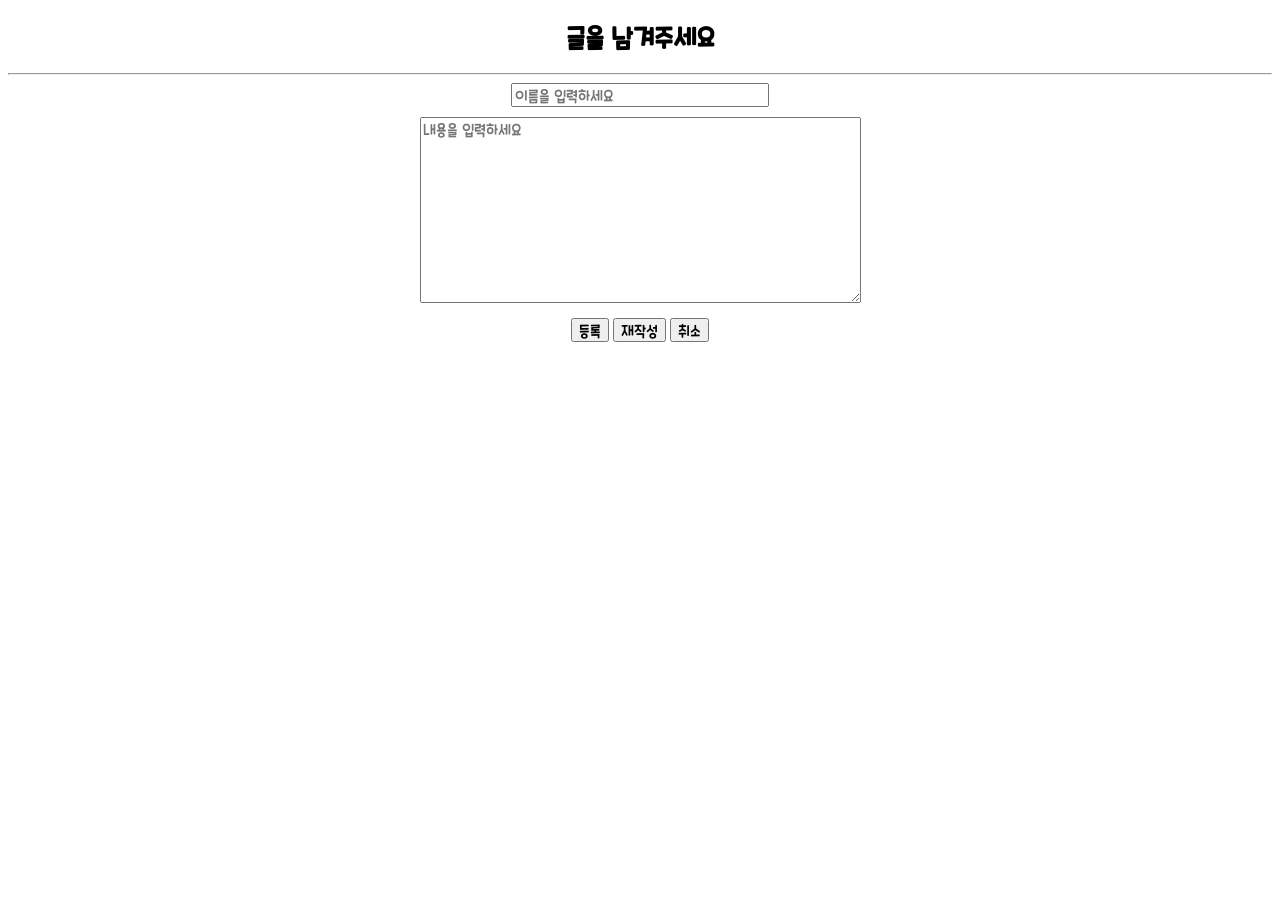
<file: src/main/resources/static/visitorForm.html>
<!DOCTYPE html>
<html lang="en">
<head>
    <meta charset="UTF-8">
    <title>방명록 작성</title>
    <link rel="stylesheet" href="css/visitor.css" />
</head>
<body>
  <h2>글을 남겨주세요</h2>
  <hr>
  <form action="/vinsert" method="post">
    <input type="text" name="name" placeholder="이름을 입력하세요" required/><br>
    <textarea name="memo" rows="10" cols="35" placeholder="내용을 입력하세요" required></textarea><br>
    <input type="submit" value="등록" />
    <input type="reset" value="재작성" />
    <input type="button" value="취소" onclick="location.href='/visitorMain'" />
  </form>
</body>
</html>
</file>
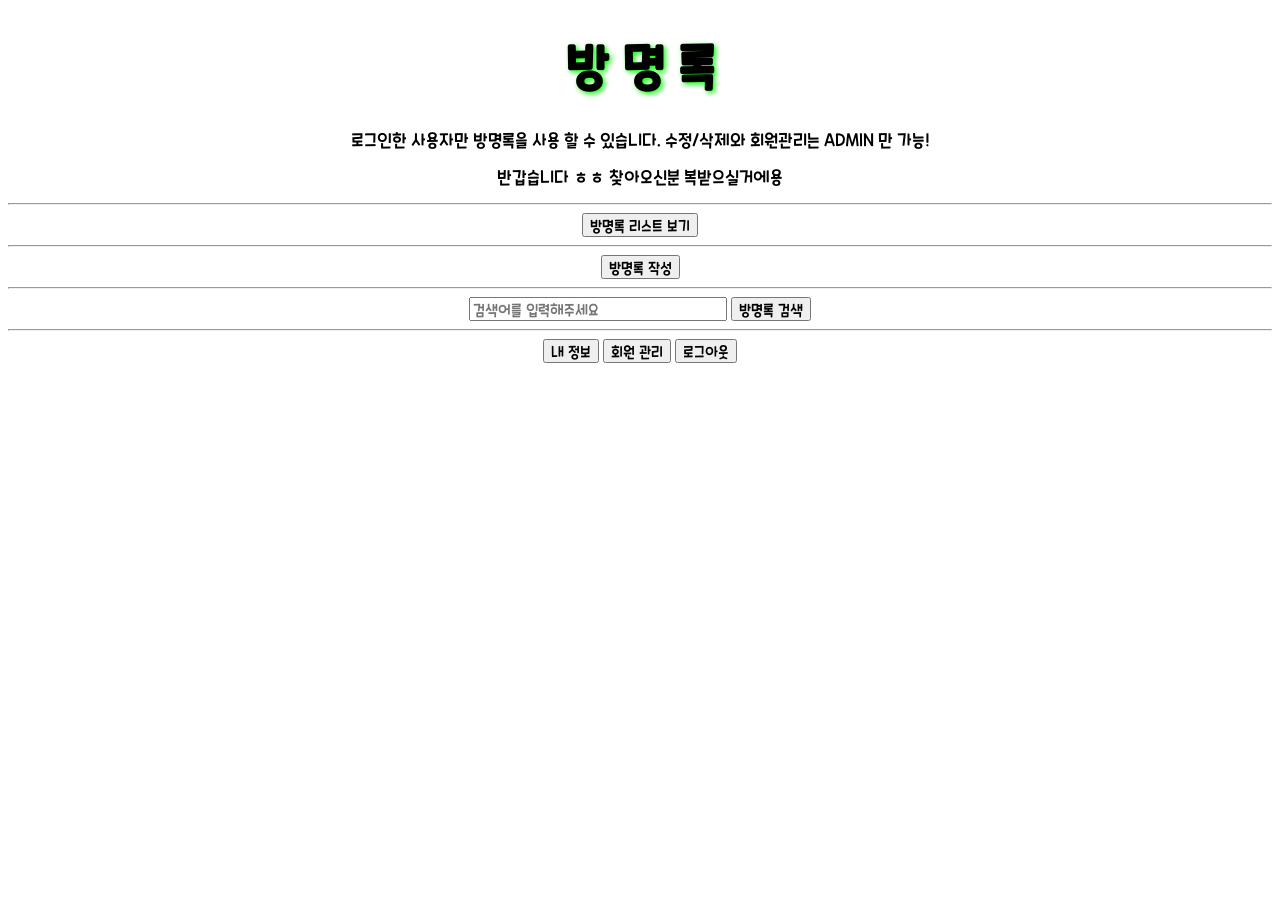
<file: src/main/resources/static/visitorMain.html>
<!DOCTYPE html>
<html lang="en">
<head>
    <meta charset="UTF-8">
    <title>Spring Boot 4 방명록</title>
    <link rel="stylesheet" href="css/visitor.css" />
</head>
<body>
  <h1>방 명 록</h1>
  <p>로그인한 사용자만 방명록을 사용 할 수 있습니다. 수정/삭제와 회원관리는 ADMIN 만 가능!</p>
  <p>반갑습니다 ㅎㅎ 찾아오신분 복받으실거에용</p>
  <hr>
  <a href="/vlist"><button>방명록 리스트 보기</button></a>
  <hr>
  <a href="/visitorForm.html"><button>방명록 작성</button></a>
  <hr>
  <form action="/vsearch" method="get">
    <input type="text" name="key" placeholder="검색어를 입력해주세요" />
    <input type="submit" value="방명록 검색" />
  </form>
  <hr>
  <a href="/members/me" ><button>내 정보</button></a>
  <a href="/admin/members" ><button>회원 관리</button></a>
  <form action="/logout" method="post" style="display: inline">
    <button type="submit">로그아웃</button>
  </form>
</body>
</html>
</file>
<file: src/main/resources/static/css/visitor.css>
@charset "UTF-8";
@font-face {
    font-family: 'CookieRunOTF Regular';
    src: url("../fonts/CookieRun Regular.otf") format("opentype");
    font-style: normal;
    font-weight: normal;
}

* {
    font-family: 'CookieRunOTF Regular';
    box-sizing: border-box;
}

body {
    text-align: center;
}

h1 {
    text-shadow: 2px 2px 5px lime;
    font-size: 3em;
}

textarea {
    margin: 10px;
}
</file>
